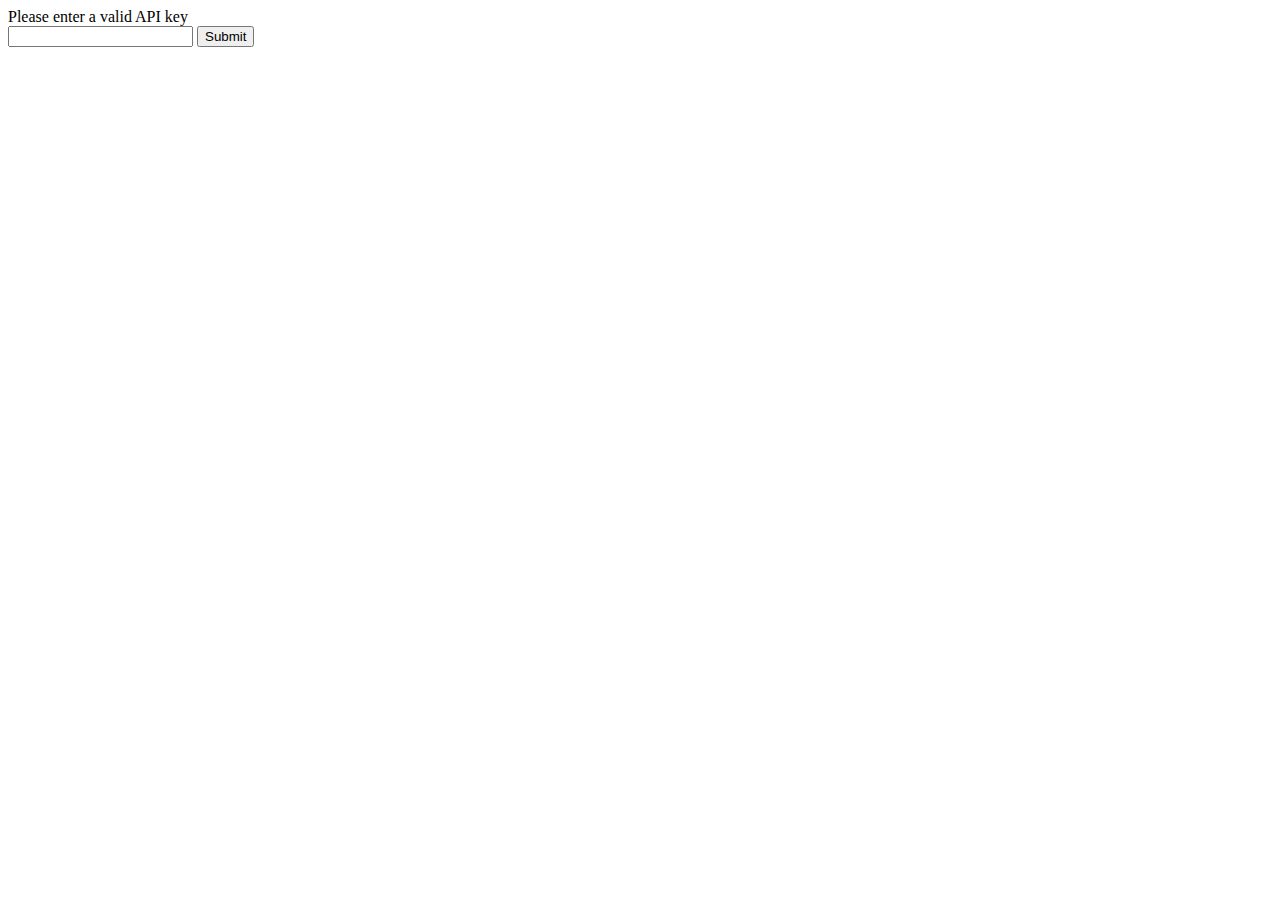
<file: index.html>
<!DOCTYPE html>
<html lang="en">
<head>
    <meta charset="UTF-8">
    <title>Contact Book App Plus</title>
    <link rel="preconnect" href="https://fonts.googleapis.com">
    <link rel="preconnect" href="https://fonts.gstatic.com" crossorigin>
    <link href="https://fonts.googleapis.com/css2?family=Poppins:ital,wght@1,200&display=swap" rel="stylesheet">
    <link rel="stylesheet" href="style.css">
</head>
<body onload="fetchContacts()">
    <main>
        <section class="glass">
            <div class="dashboard">
                    <div class="link">
                        <div class="links">
                        <!-- refreshes page -->
                            <button id="refresh" type="button"><h2>Refresh</h2></button>
                        </div>
                        <div class="links">
                        <!-- adds contact -->
                            <button id="addContact" type="button"><h2>Add Contact</h2></button>
                        </div>
                    </div>
            </div> 
            <div class="box1">
                    <div class="status">
                        <h1>MY CONTACTS</h1>
                        <input type="text"/>
                    </div>
                <div class="cards">
                    <div id="table">
                        <!-- display fetched contacts -->
                        <h1>Contacts loading..</h1>
                    </div>
                </div>
            </div>
           
        </section>
    </main>
    <div class="circle1"></div>
    <div class="circle2"></div>

    <script src="config.js"></script>
    <script>
        console.log();
        document.getElementById("refresh").addEventListener('click', fetchContacts);
        document.getElementById("addContact").addEventListener('click', addContact);
        
        function fetchContacts(){ //fetches contacts from the server
            fetch(rootPath + "controller/get-contacts/")
            .then(function(response){
                return response.json();
            })
            .then(function(data){
                displayOutput(data);//calls the display function
            })
        }

        function displayOutput(data){ //displays contacts from the server
            output = " ";

            for(a in data){
                output += `
                        <div class="card" onclick="editContact(${data[a].id})">
                        <img src="${rootPath}controller/uploads/${data[a].avatar}"/>
                            <div class="cards-info">
                                <h4>${data[a].firstname}  ${data[a].lastname }</h4>
                            </div>
                        </div>
                `
            }
            output += " ";
            document.getElementById("table").innerHTML = output;
        }

        function addContact(){//Enables Add Contact function
            window.open("add-contact.html", "_self");
        }

        function editContact(id){//Enables edit Contact function
            window.open("edit-contact.html?id=" + id, "_self");
        }
    </script>
</body>
</html>
</file>
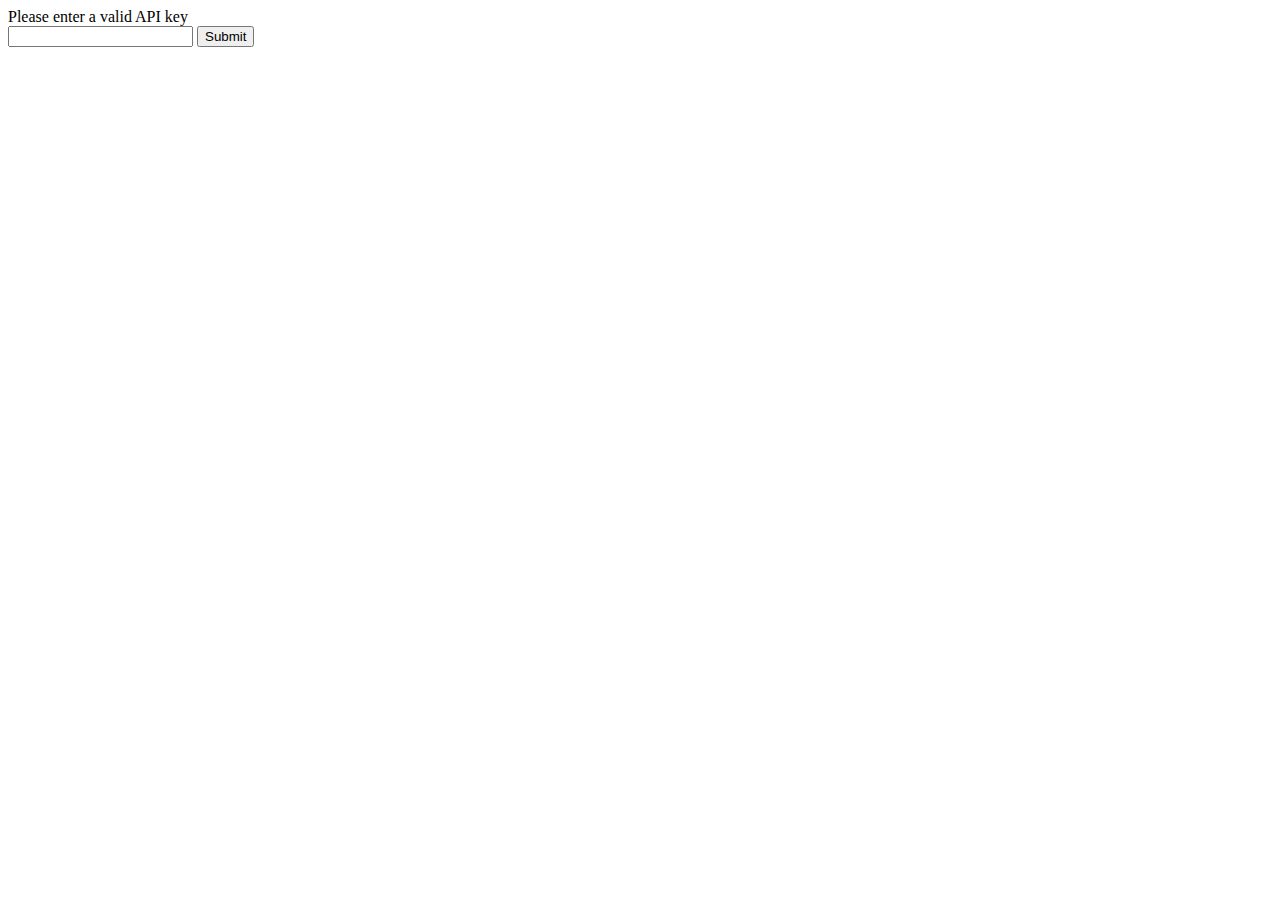
<file: add-contact.html>
<!DOCTYPE html>
<html lang="en">
<head>
    <meta charset="UTF-8">
    <title>Contact Book App Plus</title>
    <link rel="preconnect" href="https://fonts.googleapis.com">
    <link rel="preconnect" href="https://fonts.gstatic.com" crossorigin>
    <link href="https://fonts.googleapis.com/css2?family=Poppins:ital,wght@1,200&display=swap" rel="stylesheet">
    <link rel="stylesheet" href="style.css">
</head>
<body>
    <main>
        <section class="glass">
            <div class="dashboard">
                <div class="links">
                  <div class="link">
                    <button id="homeLink" type="button"><h2>Home</h2></button> 
                  </div>
                </div>
            </div>

            <div class="box1">
                <div class="status">
                    <h1>ADD CONTACTS</h1>
                </div>

                <div class="cards">
                    <div id="table">
                        <!-- inserts form  -->
                        <form id="editForm"> 
                            <label for="firstname">Firstname</label>
                            <input type="text" name="firstname" id="firstname"><br/>
                            <label for="lastname">Lastname</label>
                            <input type="text" name="lastname" id="lastname"><br/>
                            <label for="mobile">Mobile</label>
                            <input type="text" name="mobile" id="mobile"><br/>
                            <label for="email">Email</label>
                            <input type="text" name="email" id="email"><br/>
                            <label for="avatar">Select a File</label>
                            <input type="file" name="avatar" id="avatar"><br/>
                            <button type="submit" id="submitForm"><h3>Submit</h3></button>
                        </form>
                    </div>
                </div>
            </div>
        </section>
    </main>
    
    <script src="config.js"></script>
    <script>
        
        document.getElementById("submitForm").addEventListener('click', submitForm);
        document.getElementById("homeLink").addEventListener('click', homeLink);

        function submitForm(e){
            e.preventDefault();//Prevents the form's default function

            const form = new FormData(document.querySelector('#editForm'));
            form.append('apiKey', apiKey);

            fetch(rootPath + 'controller/insert-contact/', {
                method: 'POST',
                headers: {'Accept': 'application/json, *.*'},
                body: form
            })
            .then(function(response){
                return response.text();
            })
            .then(function(data){
                if(data == "1"){ //alerts user when contact is added
                    alert("Contact added.");
                    homeLink();
                }else{ //alerts user when there's a error 
                    alert(data);
                    homeLink();
                }
            })
        }

        function homeLink(){//sends user to the home page 
            window.open("index.html", "_self"); //opens new page
        }

    </script>
</body>
</html>
</file>
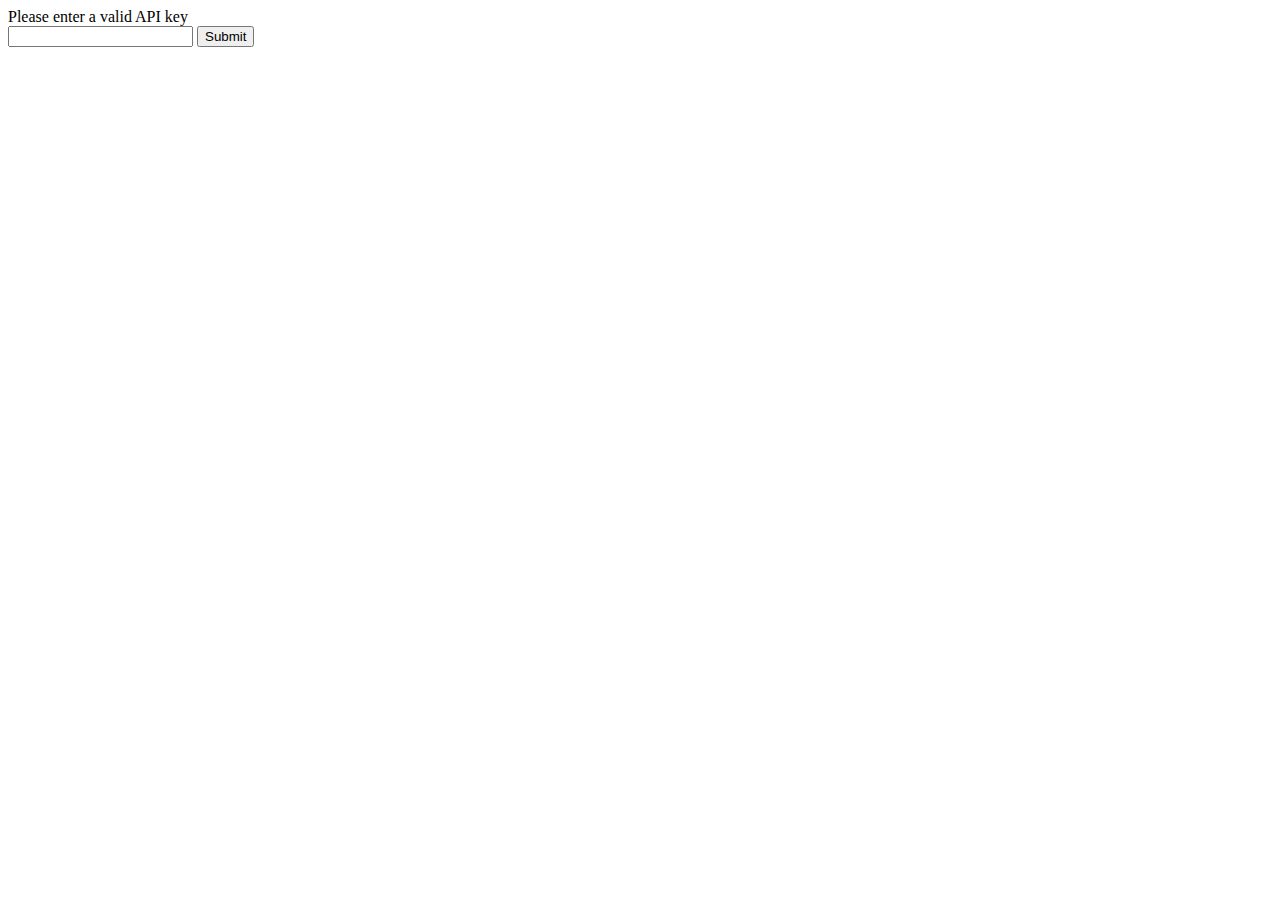
<file: edit-contact.html>
<!DOCTYPE html>
<html lang="en">
<head>
    <meta charset="UTF-8">
    <title>Contact Book App Plus</title>
    <link rel="preconnect" href="https://fonts.googleapis.com">
    <link rel="preconnect" href="https://fonts.gstatic.com" crossorigin>
    <link href="https://fonts.googleapis.com/css2?family=Poppins:ital,wght@1,200&display=swap" rel="stylesheet">
    <link rel="stylesheet" href="style.css">
</head>
<body onload="getContact()">
    <main>
        <section class="glass">
            <div class="dashboard">
                <div class="link">
                    <div class="links">
                        <button id="homeLink" type="button"><h2>Home</h2></button>
                    </div>
                    <div class="links">
                        <button type="button" id="editContact"><h2>Edit</h2></button>
                    </div>
                    <div class="links">
                        <button type="button" id="deleteContact"><h2>Delete</h2></button>
                    </div>
                </div>
            </div>

            <div class="box1">
                <div class="status">
                    <div id="avatarImage"></div>
                </div>
            
                <div class="cards">
                    <div id="table">
                    <!-- inserts form  -->
                    <form id="editForm"> 
                        <label for="firstname">Firstname</label>
                        <input type="text" name="firstname" id="firstname" readonly><br/>
                        <label for="lastname">Lastname</label>
                        <input type="text" name="lastname" id="lastname" readonly><br/>
                        <label for="mobile">Mobile</label>
                        <input type="text" name="mobile" id="mobile" readonly><br/>
                        <label for="email">Email</label>
                        <input type="text" name="email" id="email" readonly><br/>
                        <label for="avatar" id="avatarLabel" hidden>Change Profile Image</label>
                        <input type="file" name="avatar" id="avatar" hidden><br/>
                        <br/>
                        <button type="submit" id="submitForm" hidden>Submit</button>
                    </form>
                    </div>
                </div>
            </div>
            
        </section>
    </main>
    
    <script src="config.js"></script>
    <script>
        var id = getId();
        document.getElementById("homeLink").addEventListener('click', homeLink);
        document.getElementById("editContact").addEventListener('click', editContact);
        document.getElementById("submitForm").addEventListener('click', submitForm);
        document.getElementById("deleteContact").addEventListener('click', deleteContact)
        
        
        function getId(){//fetches the contacts id
            var url = window.location.href;
            var pos = url.search("=");
            var id = url.slice(pos +1);
            return id;
        }

        function getContact(){//fetches the contact information
            fetch(rootPath +'controller/get-contacts/?id=' + id)
            .then(function(response){
                return response.json();
            })
            .then(function(data){
                displayOutput(data);
            })
        }

        function homeLink(){//sends user to the home page 
            window.open("index.html", "_self");
        }

        function displayOutput(data){//displays contact information fetched from the DB
            avatarImg = `
                <div class="user">
                    <img src="${rootPath}/controller/uploads/${data[0].avatar}" />
                </div>
            `

            document.getElementById("avatarImage").innerHTML = avatarImg;
            document.getElementById("firstname").value = data[0].firstname;
            document.getElementById("lastname").value = data[0].lastname;
            document.getElementById("mobile").value = data[0].mobile;
            document.getElementById("email").value = data[0].email;
        }

        function editContact(){//enable user to edit contact
            document.getElementById("firstname").readOnly = false;
            document.getElementById("lastname").readOnly = false;
            document.getElementById("mobile").readOnly = false;
            document.getElementById("email").readOnly = false;
            document.getElementById("avatar").hidden = false;
            document.getElementById("submitForm").hidden = false;

        }

        function submitForm(e){ //submits contact information to the DB
            e.preventDefault();

            const form = new FormData(document.querySelector("#editForm"));
            form.append('apiKey', apiKey);
            form.append('id', id);

            fetch(rootPath + 'controller/edit-contact/', {
                method: 'POST',
                headers: {'Accept': 'application/json, *.*'},
                body: form
            })
            .then(function(response){//returns response
                return response.text();
            })
            .then(function(data){
                if(data == "1"){ //alerts user when contact is edited
                    alert("Contact edited.");
                    homeLink();
                }else{ //alerts user when there's a error 
                    alert(data);
                    homeLink();
                }
            })
        }

        function deleteContact(){ //enables user to delete contact
            var confirmDelete = confirm("Delete contact. Are you sure?"); //confirms deleting of contact

            if(confirmDelete == true){
                fetch(rootPath + 'controller/delete-contact/?id=' + id) 
                .then(function(response){
                    return response.text();
                })
                .then(function(data){
                    if(data == "1"){
                        homeLink();
                        console.log(data);
                    }else{
                        alert(data);
                    }
                })           
            }
        }

    </script>
</body>
</html>
</file>
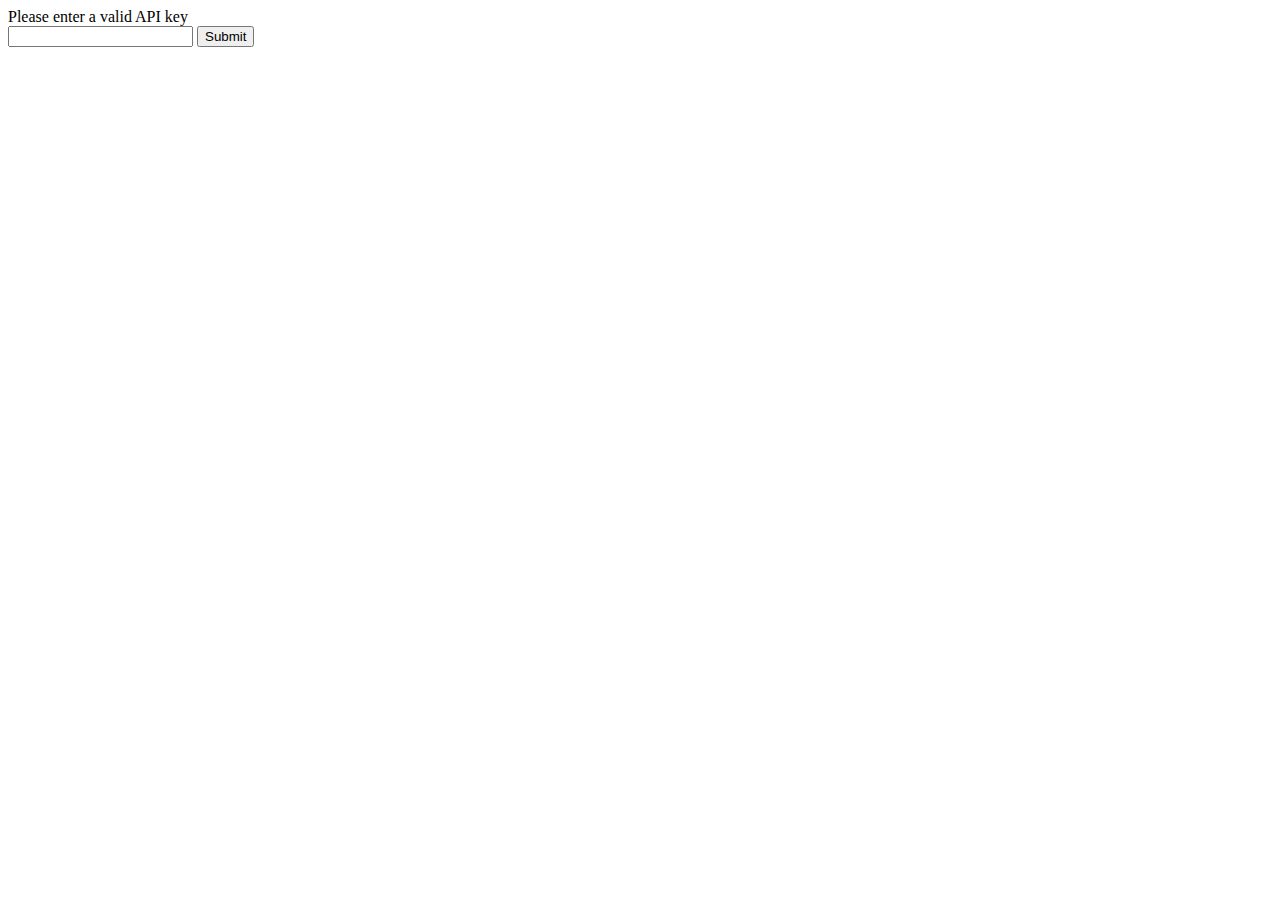
<file: enter-api-key.html>
<!DOCTYPE html>
<html lang="en">
<head>
    <title>API key</title>
    <meta charset="UTF-8">
    <meta name="viewport" content="width=device-width, initial-scale=1.0">
    
</head>
<body>
    <div>Please enter a valid API key</div>
    <form>
        <input type="email" id="apiKey" name="apiKey"/>
        <button id="submitApiKey">Submit</button>
    </form>


    <script>
        let rootpath = "https://mysite.itvarsity.org/api/ContactBook/";
        document.getElementById("submitApiKey").addEventListener('click', setApiKey);

        function setApiKey(e){
            e.preventDefault();

            apiKey = document.getElementById("apiKey").value;
            fetch(rootpath + "controller/api-key/?apiKey=" + apiKey)
                .then(function(response){
                    return response.text();
                })
                .then(function(data){

                    if (data == "1"){
                        localStorage.setItem("apiKey", apiKey);
                        window.open("index.html", "_self");
                    }else{
                        alert(data + "Invalid API key entered!");
                    }    
                })
        }
    </script>
</body>
</html>
</file>
<file: style.css>
* {
    margin: 0;
    padding: 0;
    box-sizing: border-box;
  }

  h1 {
    color: #426696;
    font-weight: 600;
    font-size: 3rem;
    opacity: 0.8;
  }

  h4 {
  color: #658ec6;
  font-size: 2rem;
  font-weight: 500;
  opacity: 0.8;
}

main{
    font-family: "Poppins", sans-serif;
    min-height: 100vh;
    background: linear-gradient(to right top,   #4e494d, grey);
    display: flex;
    align-items: center;
    justify-content: center
}

.glass{
    background: white;
    min-height: 70vh;
    width: 80%;
    background: linear-gradient(
    to right bottom,
    rgba(255, 255, 255, 0.9),
    rgba(255, 255, 255, 0.3)
    ); 
    border-radius: 2rem;
    z-index: 2;
    backdrop-filter: blur(5rem);
    display: flex;
}

.circle1,
.circle2 {
  background: white;
  background: linear-gradient(
    to right bottom,
    rgba(255, 255, 255, 0.8),
    rgba(255, 255, 255, 0.3)
  );
  height: 20rem;
  width: 20rem;
  position: absolute;
  border-radius: 50%;
  
}

.circle1 {
  top: 5%;
  right: 15%;
  background-color: red;
}
.circle2 {
  bottom: 5%;
  left: 10%;
  background-color: red;
}

.dashboard{
  flex: 1;
  display: flex;
  flex-direction: column;
  align-items: center;
  justify-content: space-evenly;
  text-align: center;
  background: linear-gradient(
    to right bottom,
    rgba(255, 255, 255, 0.7),
    rgba(255, 255, 255, 0.3)
  );
  border-radius: 2rem;
}
.link {
  margin: 2rem 0rem;
  padding: 1rem 5rem;
  align-items: center;
  width: 100%;
}

.links{
  margin-bottom: 3rem;
  width: 100%;

}
#refresh{
  padding: 0rem 2rem;
  border: none;
  opacity: 0.8;
  background-color: transparent;
  font-size: 20px;
  border: 1px solid #4e494d;
  border-radius: 15px;
}
#refresh:hover{
  background-color: #658ec6;
}
#refresh h2:hover{
  color: white;
}

#addContact{
  padding: 0rem 2rem;
  border: none;
  opacity: 0.8;
  background-color: transparent;
  font-size: 20px;
  width: 100%;
  border: 1px solid #4e494d;
  border-radius: 15px;
}
#addContact:hover{
  background-color: #658ec6;
}
#addContact h2:hover{
  color: white;
}

form label{
  font-size: 22px;
  margin-bottom: 3rem;
}
form input{
  height: 30px;
  width: 200px;
  border: none;
  border-radius: 10px;
  margin-bottom: 2rem;
  padding-left: 2px;
}

#homeLink{
  padding: 0rem 2rem;
  border: none;
  opacity: 0.8;
  background-color: transparent;
  font-size: 20px;
  border: 1px solid #4e494d;
  border-radius: 15px;
}
#homeLink h2{
  color:#658ec6;
}

#homeLink:hover{
  background-color: #658ec6;
}
#homeLink h2:hover{
  color: white;
}

#submitForm{
  padding: 0rem 2rem;
  border: none;
  opacity: 0.8;
  background-color: transparent;
  font-size: 20px;
  border: 1px solid #4e494d;
  border-radius: 15px;
}
#submitForm:hover{
  background-color: #658ec6;
}
#submitForm h3:hover{
  color: white;
}

#editContact{
  padding: 0rem 2rem;
  border: none;
  opacity: 0.8;
  background-color:transparent;
  font-size: 20px;
  border-radius: 15px;
  border: 1px solid #4e494d;
}
#editContact:hover{
  background-color: #658ec6;
}
#editContact h2{
  color:#658ec6;
}
#editContact h2:hover{
  color: white;
}

#deleteContact{
  padding: 0rem 2rem;
  border: none;
  opacity: 0.8;
  background-color:transparent;
  font-size: 20px;
  border-radius: 15px;
  border: 1px solid #4e494d;
}
#deleteContact:hover{
  background-color: #658ec6;
}
#deleteContact h2{
  color:#658ec6;
}
#deleteContact h2:hover{
  color: white;
}

.box1{
  flex: 2;
}

/*contacts*/

.status{
  margin-bottom: 3rem;
}
.status input {
  background: linear-gradient(
    to right bottom,
    rgba(255, 255, 255, 0.7),
    rgba(255, 255, 255, 0.3)
  );
  border: none;
  width: 50%;
  padding: 0.5rem;
  border-radius: 2rem;
}

.box1 {
  margin: 3rem;
  display: flex;
  flex-direction: column;
  justify-content: space-evenly;
}

#table{
  height: 70vh;
  overflow-y: scroll;
}

.card {
  display: flex;
  background: linear-gradient(
    to left top,
    rgba(255, 255, 255, 0.8),
    rgba(255, 255, 255, 0.5)
  );
  border-radius: 1rem;
  margin: 2rem 0rem;
  padding: 2rem;
  box-shadow: 6px 6px 20px rgba(122, 122, 122, 0.212);
  justify-content: space-between;
}
.card:hover{
  border: 1px solid #4e494d;
}

.card-info {
    padding-top: 10px;
    padding-bottom: 10px;
    display: flex;
    flex-direction: column;
    justify-content: space-between;
  }
  
  .card img{
    width: 90px;
    height: 90px;
    border-radius: 50%;
  }

  .user img{
    width: 180px;
    height: 180px;
    border-radius: 50%;
  }
</file>
